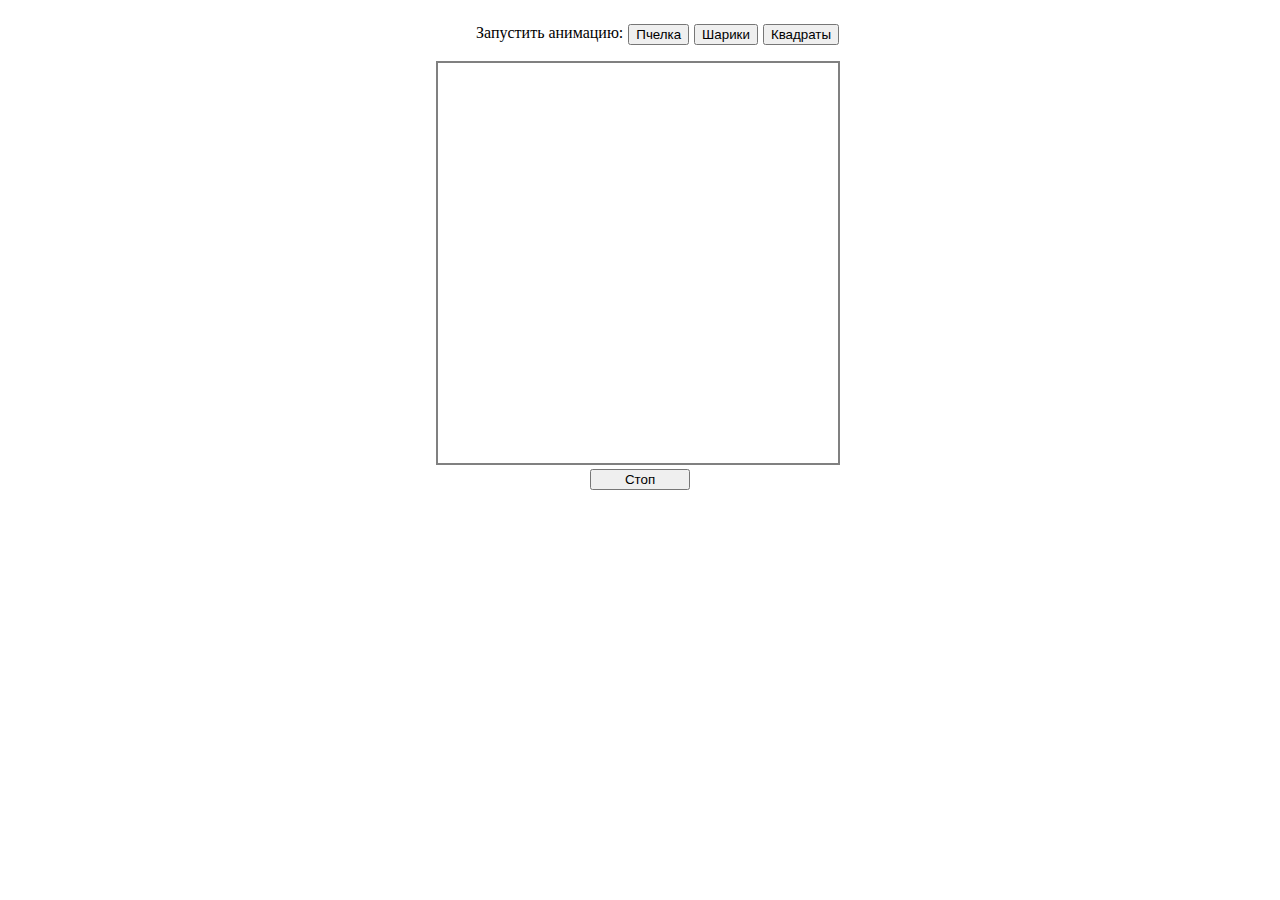
<file: index.html>
<!DOCTYPE html>
<html>

<head>
    <meta charset="UTF-8">
    <title>Анимация с canvas</title>
    <link rel="stylesheet" href="style.css" type="text/css">
    <script src="scriptsRunner.js"></script>
    <script type="module" src="canvasScripts.js"></script>
</head>

<body>
    <div id="main">
        <ul class="menu">
            <li>Запустить анимацию:</li>
            <li><button id="runBee" onclick="loadScript('animationBee.js', 'runBee')">Пчелка</button></li>
            <li><button id="runBalls" onclick="loadScript('animationBalls.js', 'runBalls')">Шарики</button></li>
            <li><button id="runSquares" onclick="loadScript('animationSquares.js', 'runSquares')">Квадраты</button></li>
        </ul>
        <canvas id="canvas" width="400" height="400"></canvas>
        <footer>
            <button id="stopAnimation" onclick="stopScript()">
                Стоп
            </button>
        </footer>
    </div>
</body>

</html>
</file>
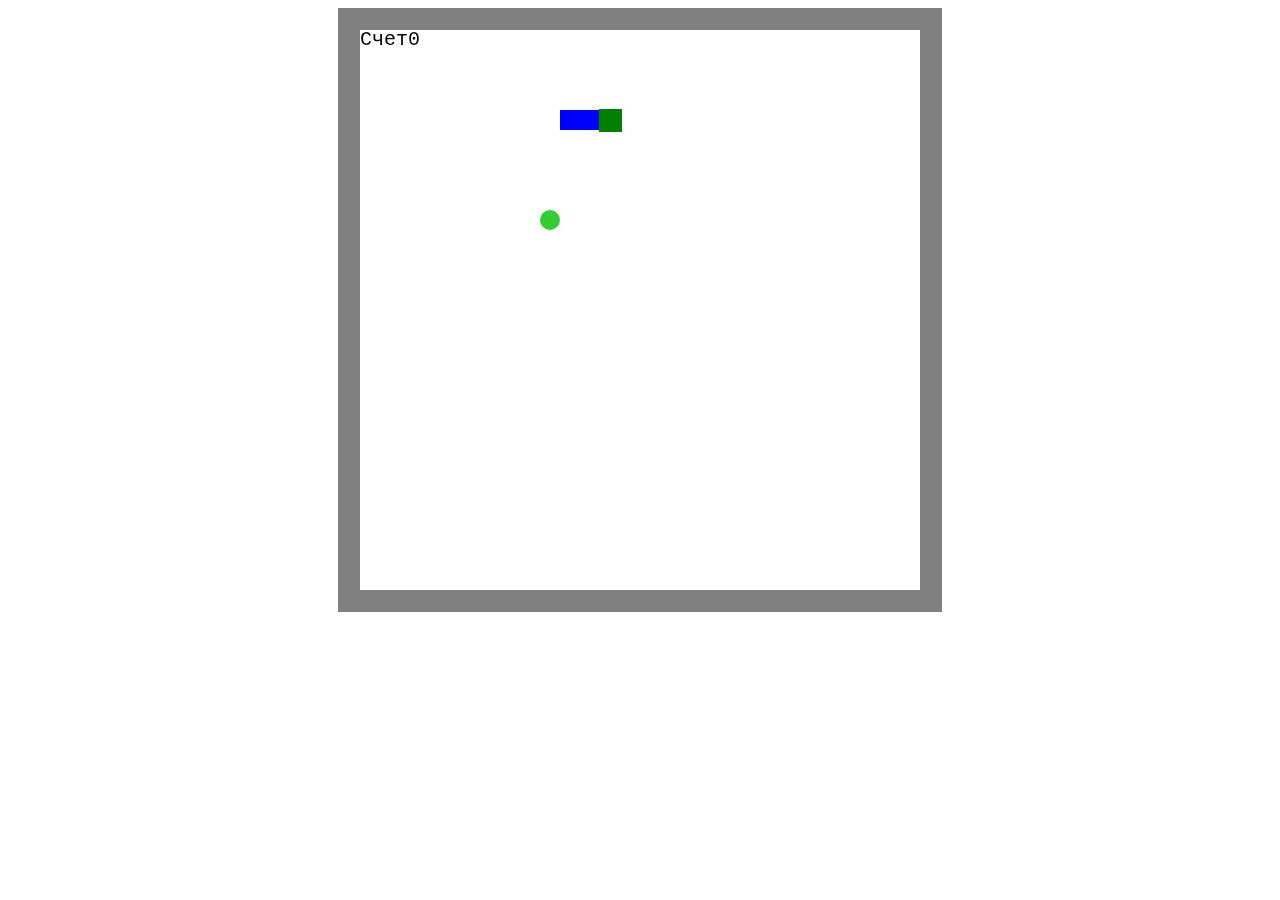
<file: snakeBoard.html>
<!DOCTYPE html>
<html>
    <head>
        <meta charset="UTF-8">
        <title>Анимация с canvas</title>
        <link rel="stylesheet" href="style.css" media="all">
        <script src="gameScript.js"></script>
        <script src="https://code.jquery.com/jquery-3.5.1.min.js" integrity="sha256-9/aliU8dGd2tb6OSsuzixeV4y/faTqgFtohetphbbj0=" crossorigin="anonymous"></script>
    </head>
    <body>
        <canvas id="canvas" width="600" height="600"></canvas>
        
        <script>
        // setting variables and constants
        var canvas = document.getElementById("canvas");
        var ctx = canvas.getContext("2d");
            
        const width = canvas.width;
        const height = canvas.height;

        const directions = {
            37: "left",
            38: "up",
            39: "right",
            40: "down",
        };
        
        const blocksize = 20;
        const widthInBlocks = width / blocksize;
        const heightInBlocks = height / blocksize;

        var score = 0;
        
        // start game
        var snake = new Snake();
        var apple = new Apple();
        var frameSpeed = 100;

        var intervalId = setInterval(function () {
            clearRecto();
            drawScore();
            snake.move();
            snake.draw();
            apple.draw();
            drawBorder();
        }, frameSpeed);

        $("body").keydown(function (event) {
            let newDirection = directions[event.keyCode];
            console.log(newDirection);
            if (newDirection !== undefined) {
                snake.setDirection(newDirection);                   
            }
        });
        </script>

    </body>
</html>
</file>
<file: style.css>
body {
    display: flex;
    align-items: center;
    justify-content: center;
}

footer {
    display: flex;
    justify-content: center;
}

#stopAnimation {
    width: 100px;
}

#canvas {
    border: 2px solid grey;
}

.menu {
    list-style: none;
    display: flex;
    flex-direction: row;
}

.menu li {
    margin-right: 5px;
}
</file>
